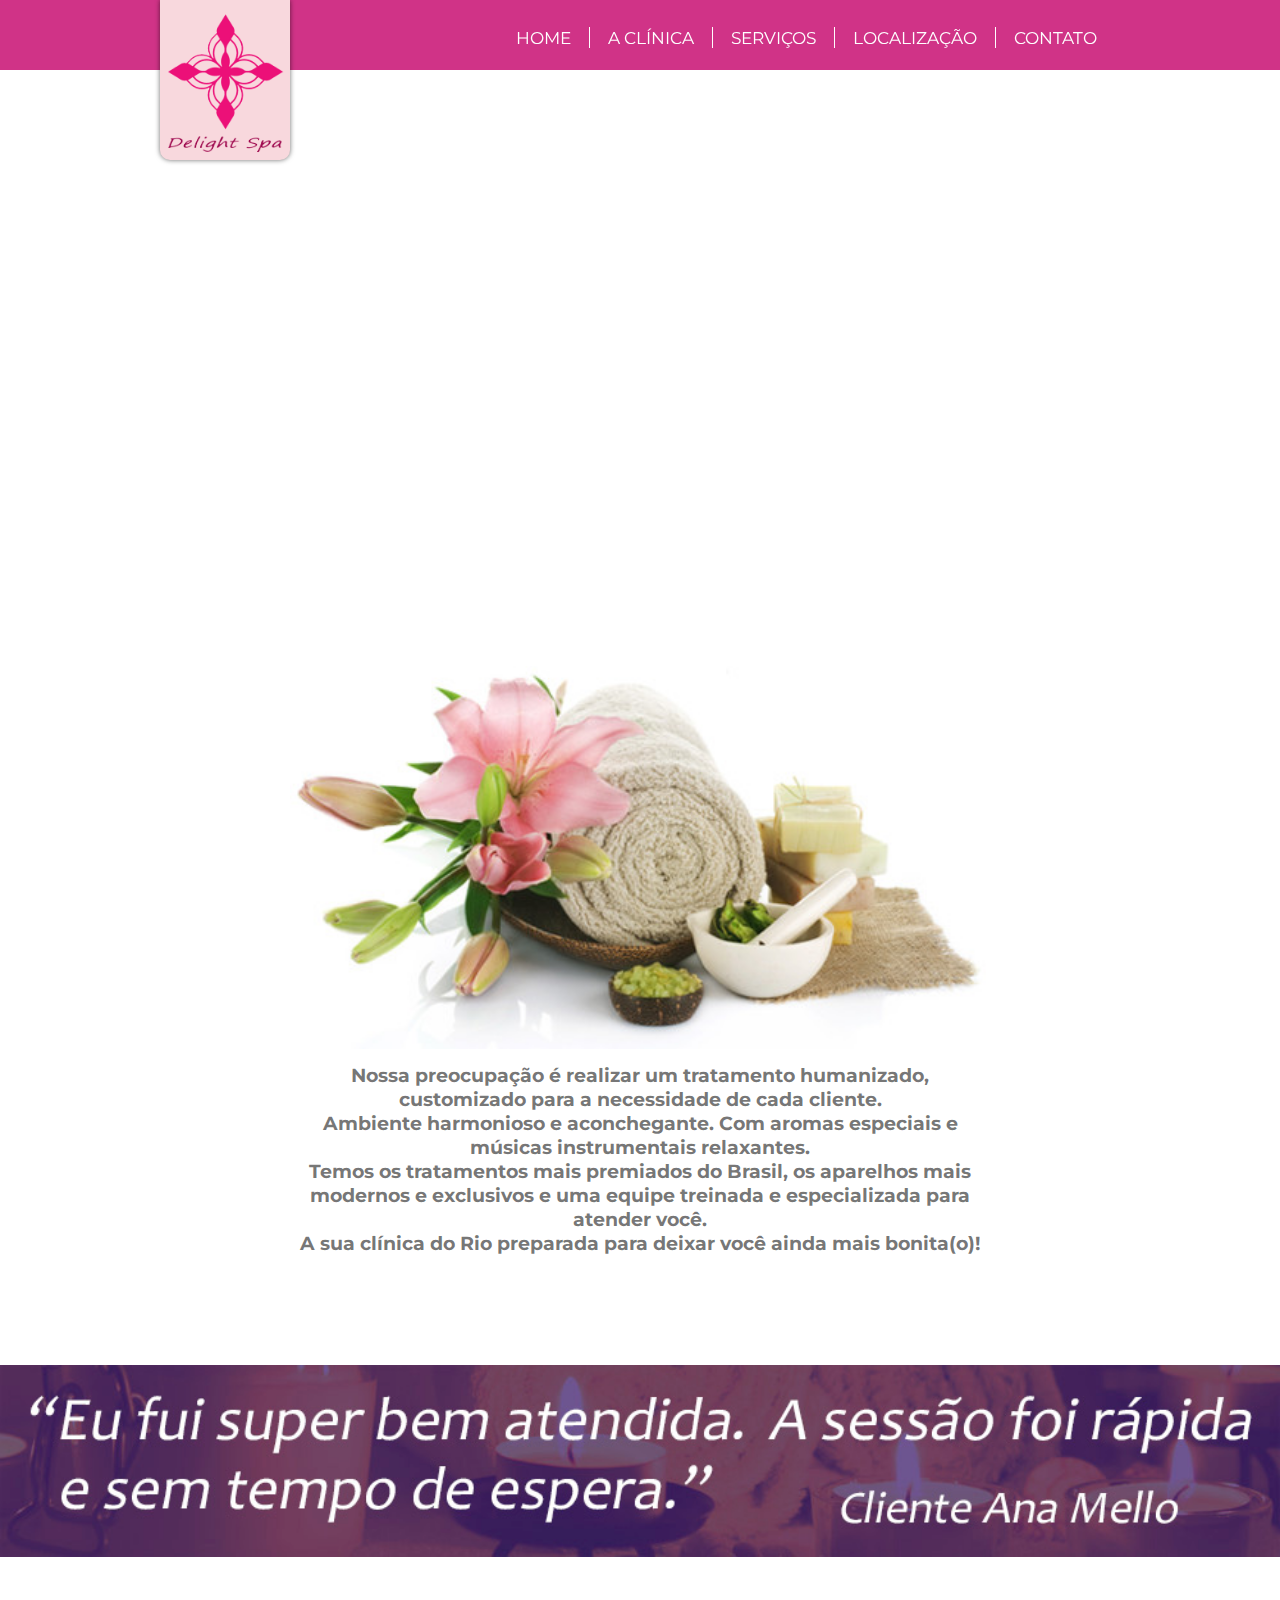
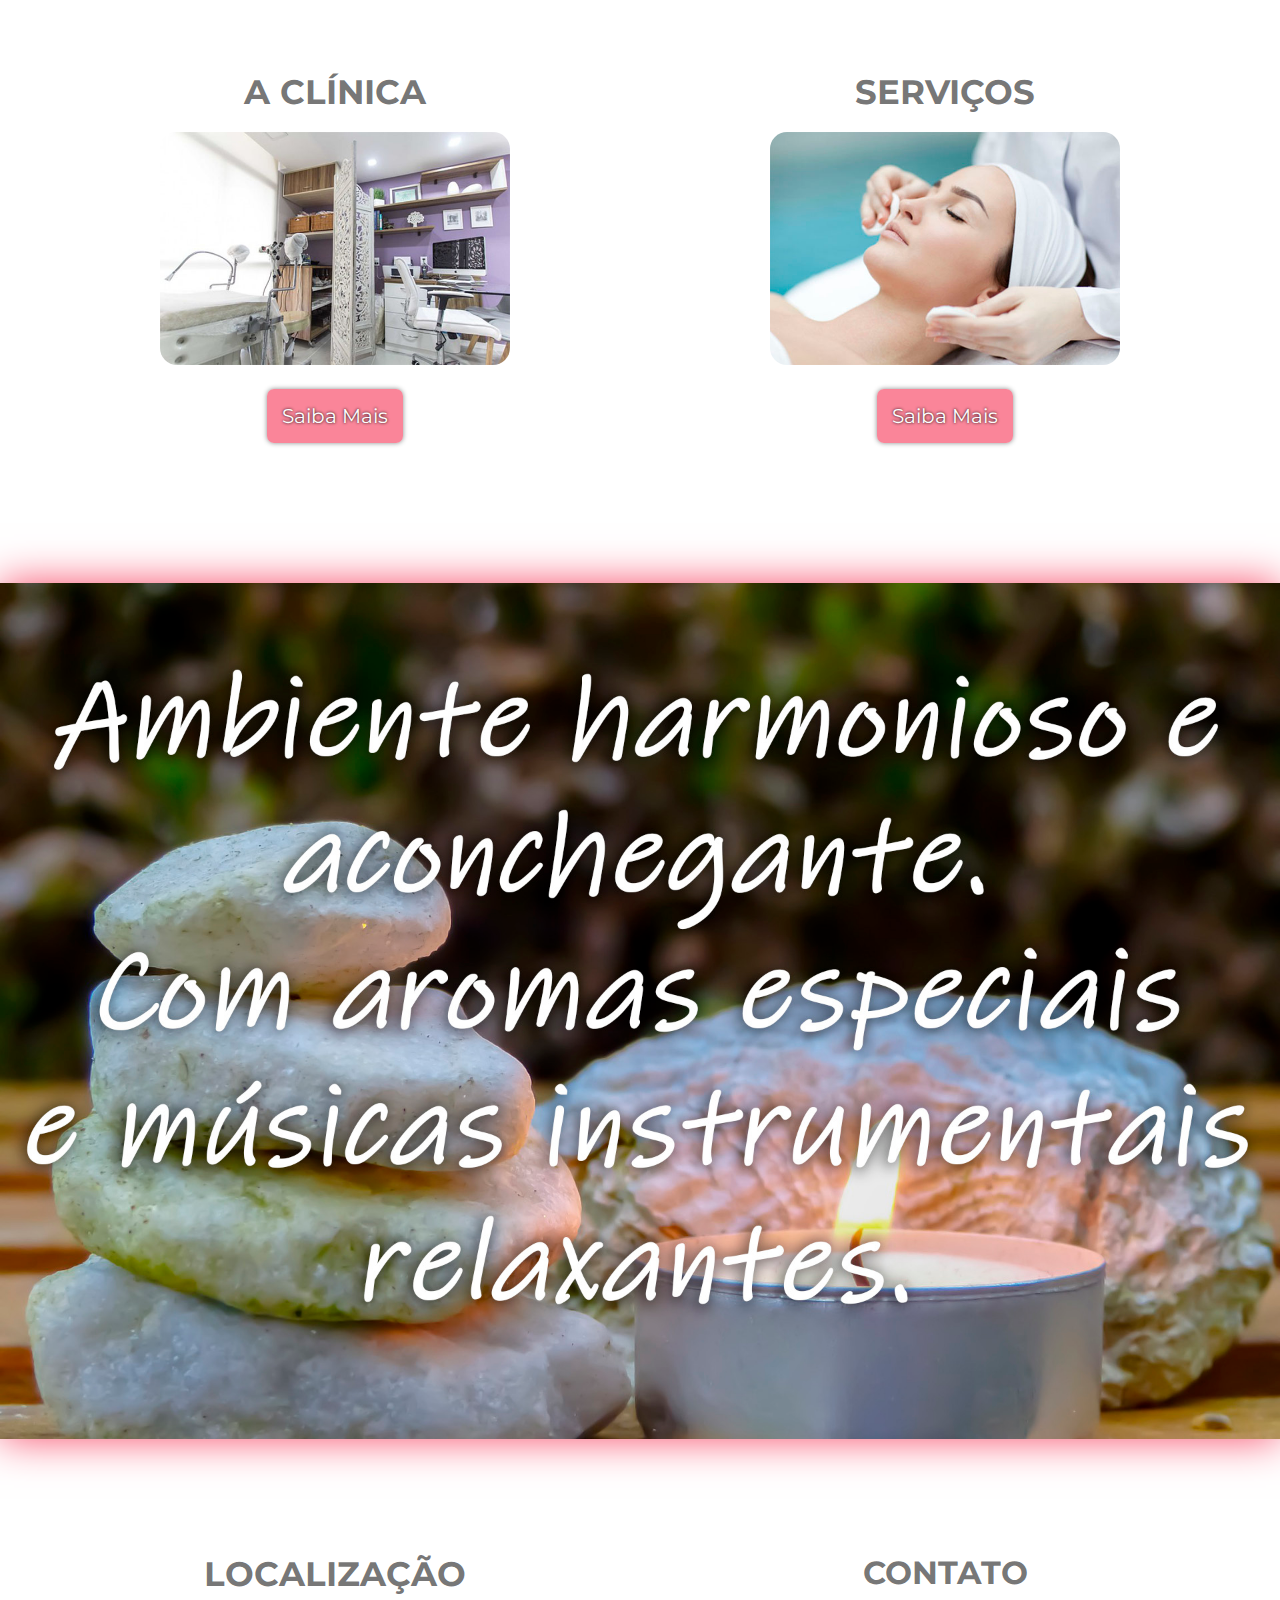
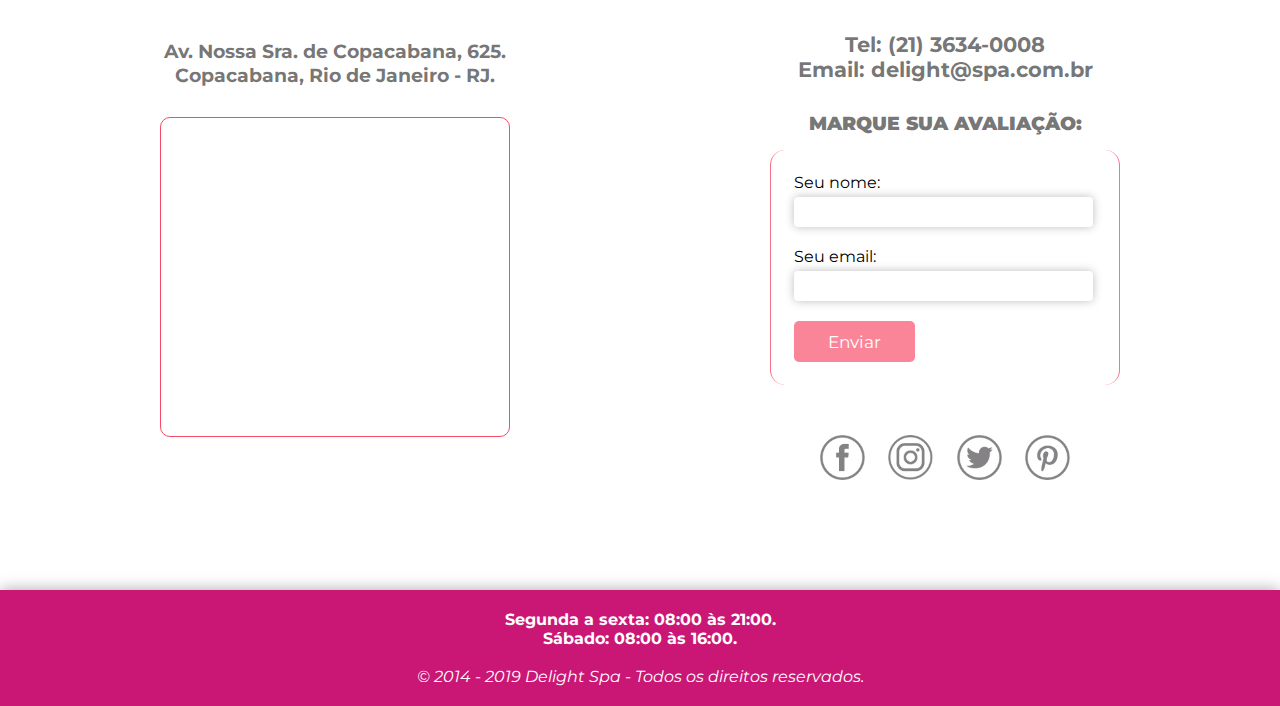
<file: index.html>
<!DOCTYPE html>
<html lang="pt-br">
<head>
  <meta charset="UTF-8">
  <meta name="viewport" content="width=device-width, initial-scale=1.0">
  <link rel="stylesheet" href="./css/style.css">
  <link rel="stylesheet" href="./css/reset.css">
  <link rel="stylesheet" href="./css/menu.css">
  <link href="https://fonts.googleapis.com/css?family=Montserrat&display=swap" rel="stylesheet"> 
  <link rel="icon" href="./img/icon.png">
  <title>Delight Spa</title>
</head>
<body>
  <header id="topo"> <!--TOP-->
		<div class="container0"> 
			<div class="logo">
				<img src="./img/logo.png" alt="Logo">
			</div>
			<input type="checkbox" id="click"> 
			<label for="click">
				<div class="menu"> <!--MENU-->
					<span class="sand"></span>
				</div>
			</label>
			<nav class="menuLinks"><!--WINDOW MENU-->
				<ul>
					<li class="a"><a href="index.html">HOME</a></li>
					<li class="b"><a href="a-clinica.html">A CLÍNICA</a></li>
          <li class="c"><a href="servicos.html">SERVIÇOS</a></li>
          <li class="d"><a href="#local">LOCALIZAÇÃO</a></li>
					<li id="not"><a href="#contato">CONTATO</a></li>
				</ul>
			</nav>
		</div>
  </header>
  <div id="banner"><!--BANNER-->
    <img class="foto" src="./img/banner-1.jpg" alt="banner 1" width="100%">
    <img class="foto" src="./img/banner-2.jpg" alt="banner 2" width="100%">
    <img class="foto" src="./img/banner-3.jpg" alt="banner 3" width="100%">
  </div>
  <section class="apres"> <!--APRESENTAÇÃO-->
    <img src="./img/itens-spa.jpg" alt="Itens do spa" width="100%">
    <p><strong>Nossa preocupação é realizar um tratamento humanizado, customizado para a necessidade de cada cliente. <br>
    Ambiente harmonioso e aconchegante. Com aromas especiais e músicas instrumentais relaxantes. <br>
    Temos os tratamentos mais premiados do Brasil, os aparelhos mais modernos e exclusivos e uma equipe treinada e especializada 
    para atender você. <br> A sua clínica do Rio preparada para deixar você ainda mais bonita(o)!</strong></p>
  </section>
  <img class="coment" src="./img/fundo-destaque.jpg" alt="Comentário de cliente" width="100%">
  <main class="principal"> <!--MAIN CONTENT-->
    <section class="aClinica">
      <h2>A CLÍNICA</h2>
      <img src="./img/aClinica.jpg" alt="Clínica" width="100%">
      <a href="aClinica.html"><button><p>Saiba Mais</p></button></a>
    </section>
    <img class="line" src="./img/line1.png" alt="Linha decorativa" width="100%">
    <section class="servicos">
      <h2>SERVIÇOS</h2>
      <img src="./img/serv6.jpg" alt="Serviços" width="100%">
      <a href="servicos.html"><button><p>Saiba Mais</p></button></a>
    </section>
  </main>
  <img class="amb" src="./img/ambiente.jpg" alt="Ambiente" width="100%">
  <div class="fim">
    <section id="local"> <!--LOCATION-->
      <h1>LOCALIZAÇÃO</h1>
      <p><strong>Av. Nossa Sra. de Copacabana, 625.<br>Copacabana, Rio de Janeiro - RJ.</strong></p>
      <iframe src="https://www.google.com/maps/embed?pb=!1m23!1m12!1m3!1d29386.99218156217!2d-43.20326491910769!3d-22.973269838579895!2m3
      !1f0!2f0!3f0!3m2!1i1024!2i768!4f13.1!4m8!3e0!4m0!4m5!1s0x9bd55abc08b331%3A0x8e51b02a82963612!2sAv.%20Nossa%20Sra.%20de%20Copacabana%2
      C%20625-575%20-%20Copacabana%2C%20Rio%20de%20Janeiro%20-%20RJ%2C%2022060-002!3m2!1d-22.9696766!2d-43.1853039!5e0!3m2!1spt-BR!2sbr!4v
      1583772668530!5m2!1spt-BR!2sbr" width="100%" height="320px"></iframe>
    </section>
    <img class="tad" src="./img/line1.png" alt="Linha decorativa" width="100%">
    <div id="contato"> <!--CONTACT-->
      <h1>CONTATO</h1>
      <div class="conts">
        <p><strong>Tel: (21) 3634-0008</strong></p>
        <p><strong>Email: delight@spa.com.br</strong></p>
      </div>
      <div class="form">
        <h3><strong>MARQUE SUA AVALIAÇÃO:</strong></h3>
        <form class="form1">
          Seu nome: <input type="text" name="nome" id="nome"><br>
          Seu email: <input type="email" name="email" id="email"><br>
          <button type="reset"><p>Enviar</p></button>
        </form>
      </div>
      <div class="redes"> <!--SOCIAL NETWORKS-->
        <img src="./img/fac.png" alt="facebook" width="45px">
        <img src="./img/inst.png" alt="instagram" width="45px">
        <img src="./img/twi.png" alt="Twitter" width="45px">
        <img src="./img/pint.png" alt="Pinterest" width="45px">
      </div>
    </div>
  </div>
  <footer class="rodape">
    <p><strong>Segunda a sexta: 08:00 às 21:00.<br>Sábado: 08:00 às 16:00.</strong></p><br>
    <p><em>&copy 2014 - 2019 Delight Spa - Todos os direitos reservados.</em></p>
  </footer>
</body>
</html>
</file>
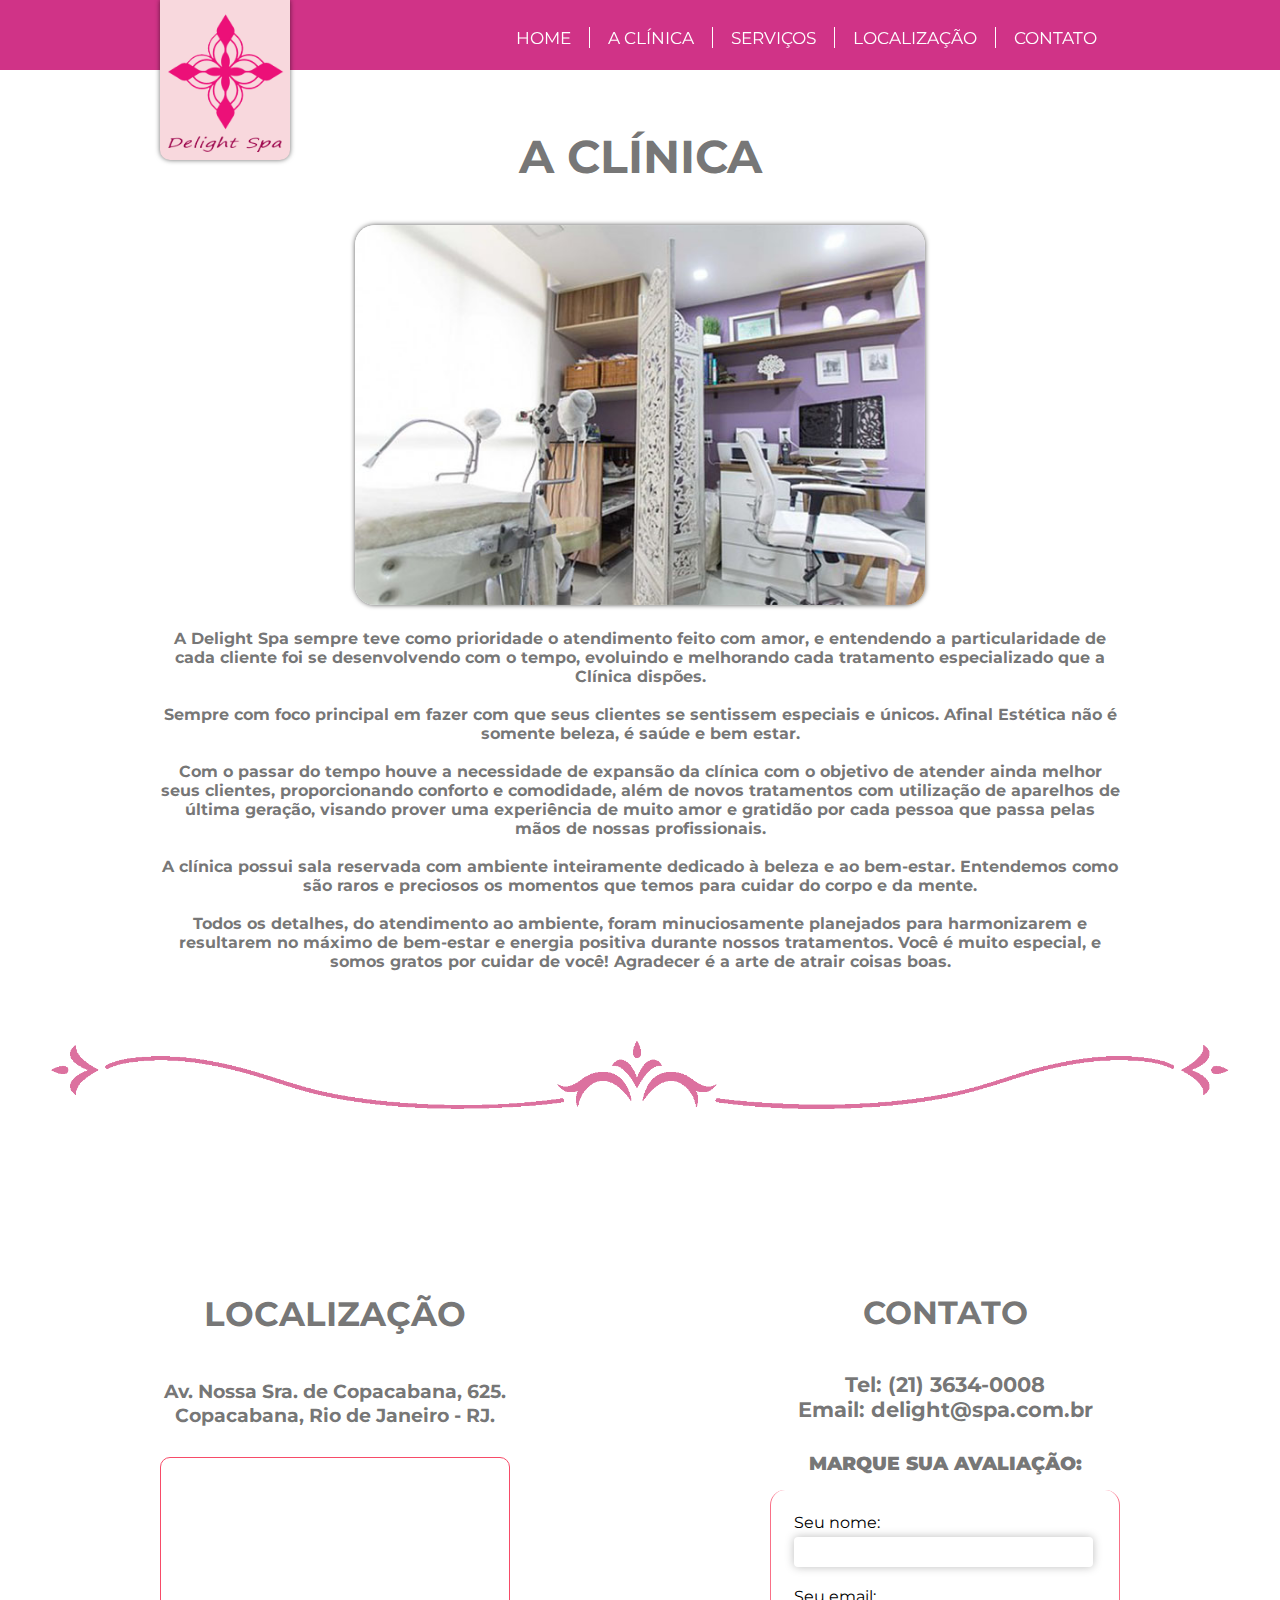
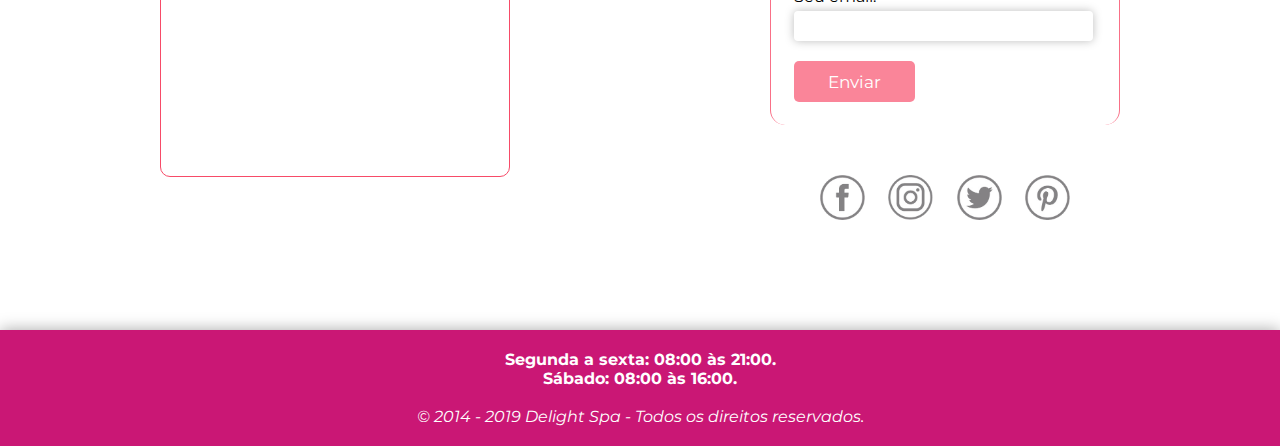
<file: a-clinica.html>
<!DOCTYPE html>
<html lang="pt-br">
<head>
  <meta charset="UTF-8">
  <meta name="viewport" content="width=device-width, initial-scale=1.0">
  <link rel="stylesheet" href="./css/style.css">
  <link rel="stylesheet" href="./css/reset.css">
  <link rel="stylesheet" href="./css/menu.css">
  <link href="https://fonts.googleapis.com/css?family=Montserrat&display=swap" rel="stylesheet">
  <link rel="icon" href="./img/icon.png">
  <title>A Clínica | Delight Spa</title>
</head>
<body>
  <header id="topo"> <!--TOP-->
		<div class="container0">
			<div class="logo">
				<img src="./img/logo.png" alt="Logo">
			</div>
			<input type="checkbox" id="click">
			<label for="click">
				<div class="menu"> <!--SANDWICH MENU-->
					<span class="sand"></span> 
				</div>
			</label>
			<nav class="menuLinks"> <!--WINDOW MENU-->
				<ul>
					<li class="a"><a href="index.html">HOME</a></li>
					<li class="b"><a href="a-clinica.html">A CLÍNICA</a></li>
          <li class="c"><a href="servicos.html">SERVIÇOS</a></li>
          <li class="d"><a href="#local">LOCALIZAÇÃO</a></li>
					<li id="not"><a href="#contato">CONTATO</a></li>
				</ul>
			</nav>
		</div>
  </header>
  <article class="aClinica1"> <!--PRINCIPAL-->
    <h1>A CLÍNICA</h1>
    <img class="img" src="./img/aClinica.jpg" alt="A clínica foto" width="100%">
    <p><strong>A Delight Spa sempre teve como prioridade o atendimento feito com amor, e entendendo a particularidade de cada cliente foi se 
    desenvolvendo com o tempo, evoluindo e melhorando cada tratamento especializado que a Clínica dispões. <br>
    <br>
    Sempre com foco principal em fazer com que seus clientes se sentissem especiais e únicos. Afinal Estética não é somente beleza, 
    é saúde e bem estar. <br>
    <br>
    Com o passar do tempo houve a necessidade de expansão da clínica com o objetivo de atender ainda melhor seus clientes, 
    proporcionando conforto e comodidade, além de novos tratamentos com utilização de aparelhos de última geração, visando prover uma
    experiência de muito amor e gratidão por cada pessoa que passa pelas mãos de nossas profissionais. <br>
    <br>
    A clínica possui sala reservada com ambiente inteiramente dedicado à beleza e ao bem-estar. Entendemos como são raros e preciosos
    os momentos que temos para cuidar do corpo e da mente. <br>
    <br>
    Todos os detalhes, do atendimento ao ambiente, foram minuciosamente planejados para harmonizarem e resultarem no máximo de 
    bem-estar e energia positiva durante nossos tratamentos.
    Você é muito especial, e somos gratos por cuidar de você! Agradecer é a arte de atrair coisas boas.</strong> </p>
  </article>
  <img class="linee" src="./img/line1.png" alt="linha" width="92%">
  <div class="fim">
    <section id="local"> <!--LOCATION-->
      <h1>LOCALIZAÇÃO</h1>
      <p><strong>Av. Nossa Sra. de Copacabana, 625.<br>Copacabana, Rio de Janeiro - RJ.</strong></p>
      <iframe src="https://www.google.com/maps/embed?pb=!1m23!1m12!1m3!1d29386.99218156217!2d-43.20326491910769!3d-22.973269838579895!2m3
      !1f0!2f0!3f0!3m2!1i1024!2i768!4f13.1!4m8!3e0!4m0!4m5!1s0x9bd55abc08b331%3A0x8e51b02a82963612!2sAv.%20Nossa%20Sra.%20de%20Copacabana%2
      C%20625-575%20-%20Copacabana%2C%20Rio%20de%20Janeiro%20-%20RJ%2C%2022060-002!3m2!1d-22.9696766!2d-43.1853039!5e0!3m2!1spt-BR!2sbr!4v
      1583772668530!5m2!1spt-BR!2sbr" width="100%" height="320px"></iframe>
    </section>
    <img class="tad" src="./img/line1.png" alt="Linha decorativa" width="100%">
    <div id="contato"> <!--CONTACT-->
      <h1>CONTATO</h1>
        <div class="conts">
          <p><strong>Tel: (21) 3634-0008</strong></p>
          <p><strong>Email: delight@spa.com.br</strong></p>
        </div>
        <div class="form">
          <h3><strong>MARQUE SUA AVALIAÇÃO:</strong></h3>
          <form class="form1">
            Seu nome: <input type="text" name="nome" id="nome"><br>
            Seu email: <input type="email" name="email" id="email"><br>
            <button type="reset"><p>Enviar</p></button>
          </form>
        </div>
        <div class="redes"> <!--SOCIAL NETWORKS-->
          <img src="./img/fac.png" alt="facebook" width="45px">
          <img src="./img/inst.png" alt="instagram" width="45px">
          <img src="./img/twi.png" alt="Twitter" width="45px">
          <img src="./img/pint.png" alt="Pinterest" width="45px">
        </div>
    </div>
  </div>
  <footer class="rodape">
    <p><strong>Segunda a sexta: 08:00 às 21:00.<br>Sábado: 08:00 às 16:00.</strong></p><br>
    <p><em>&copy 2014 - 2019 Delight Spa - Todos os direitos reservados.</em></p>
  </footer>
</body>
</html>
</file>
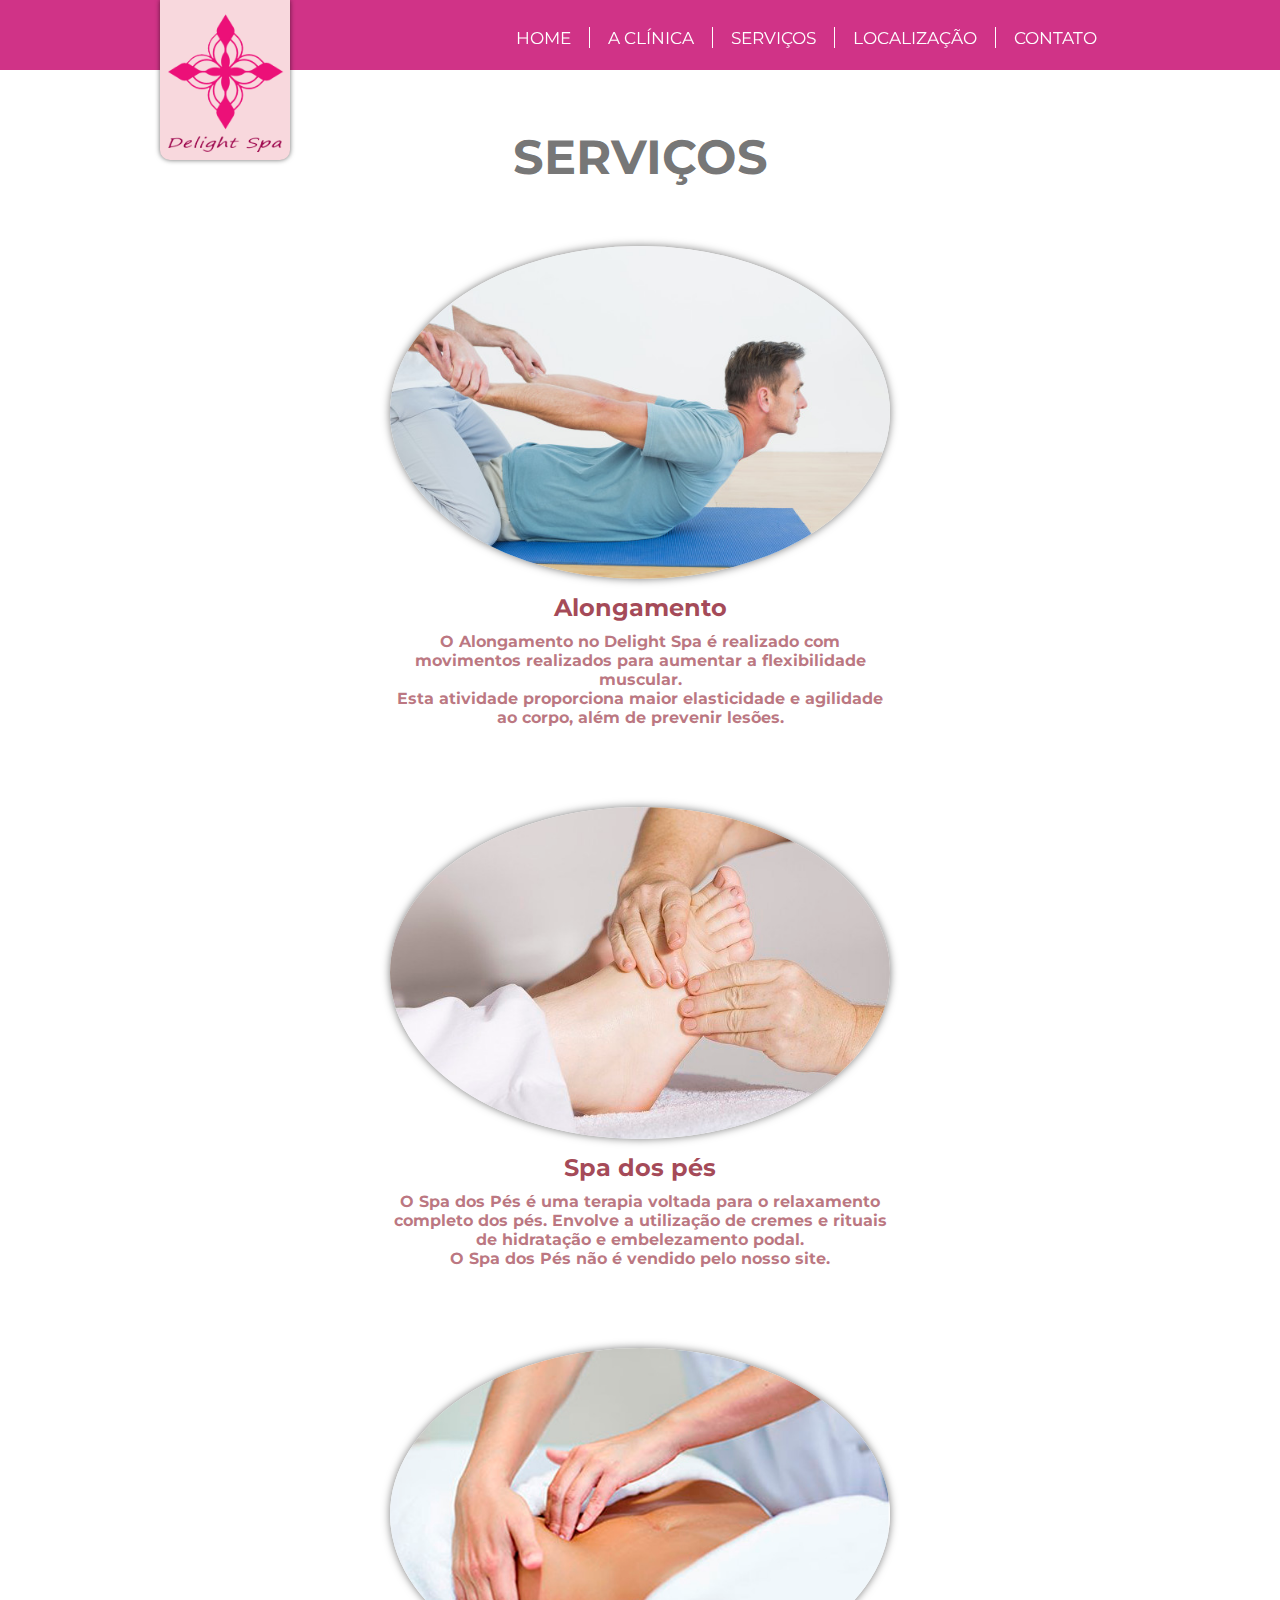
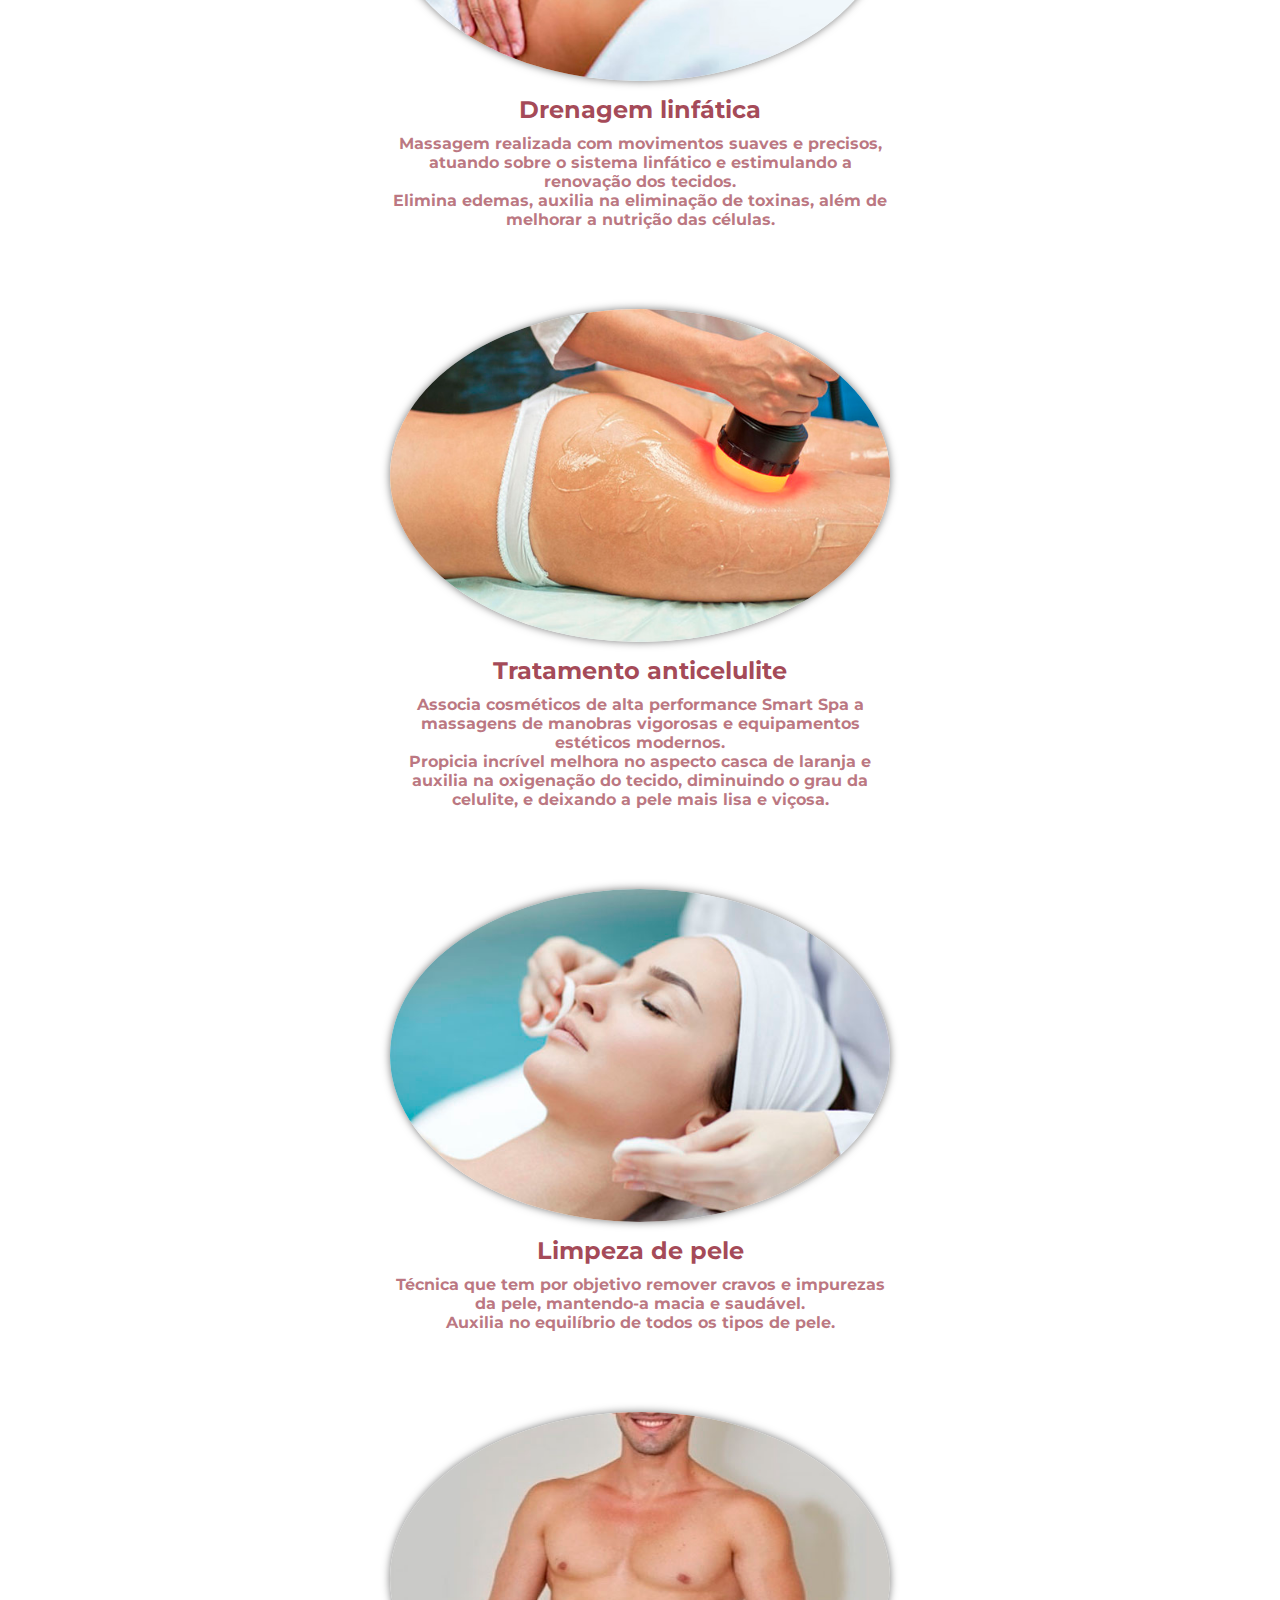
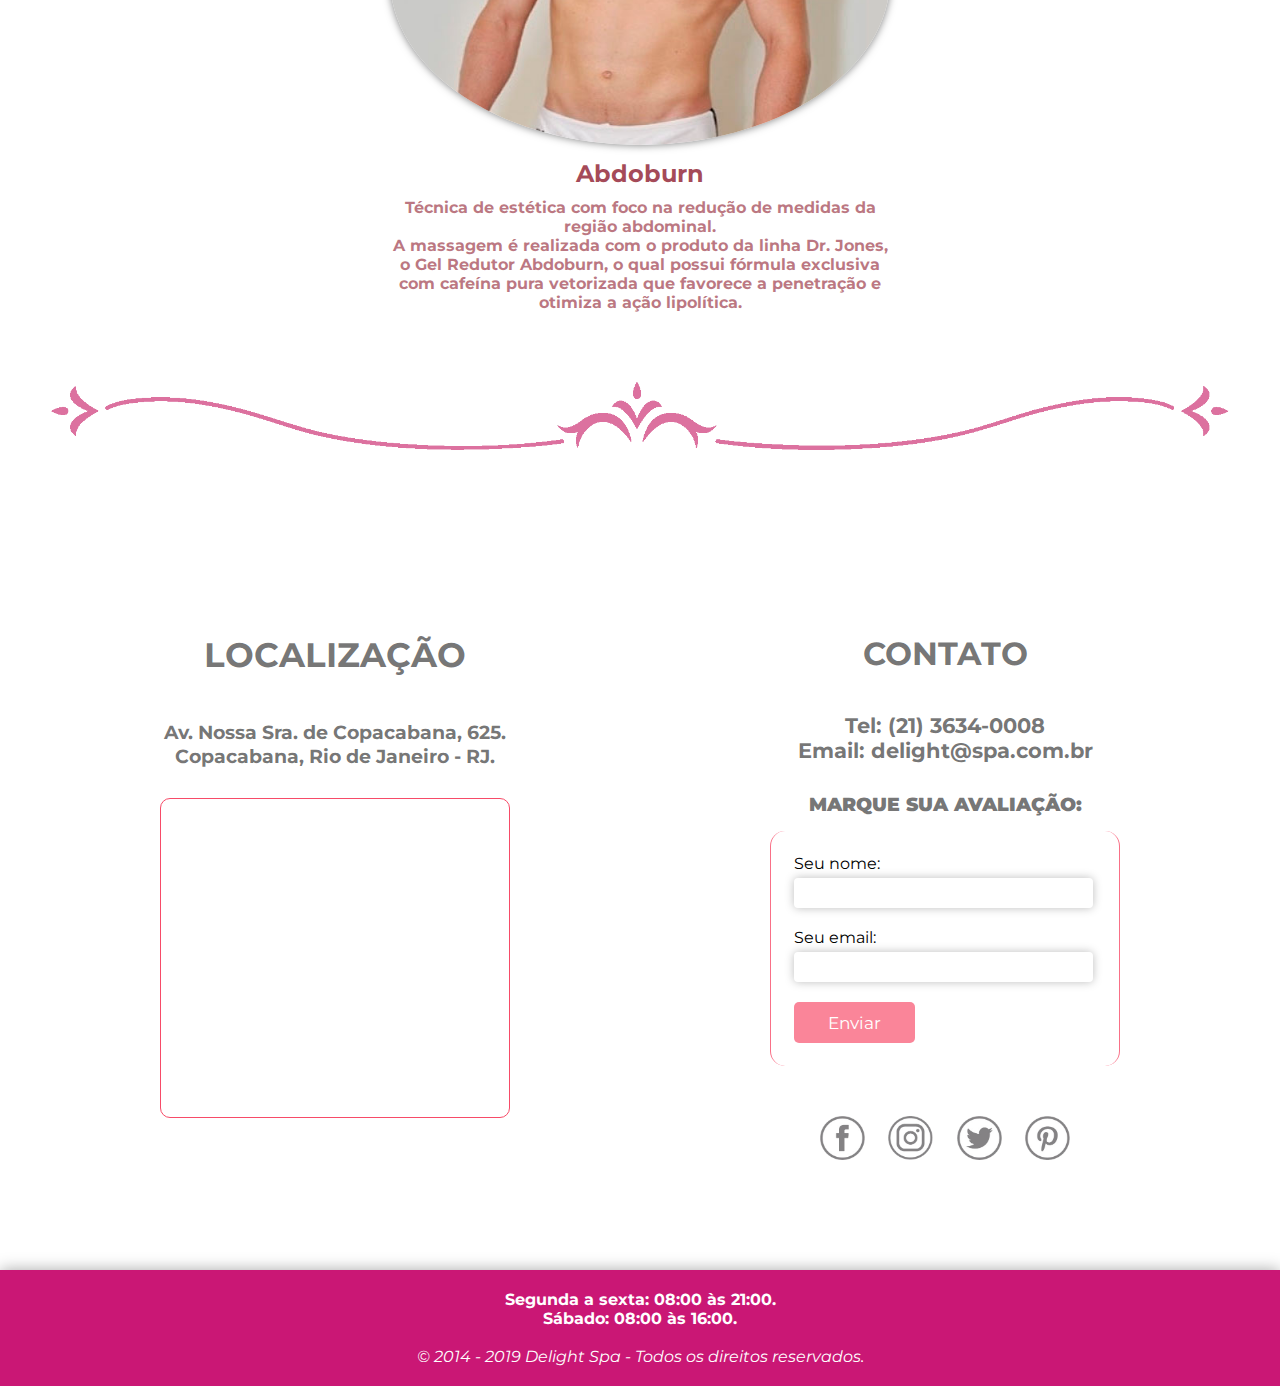
<file: servicos.html>
<!DOCTYPE html>
<html lang="pt-br">
<head>
  <meta charset="UTF-8">
  <meta name="viewport" content="width=device-width, initial-scale=1.0">
  <link rel="stylesheet" href="./css/style.css">
  <link rel="stylesheet" href="./css/reset.css">
  <link rel="stylesheet" href="./css/menu.css">
  <link href="https://fonts.googleapis.com/css?family=Montserrat&display=swap" rel="stylesheet">
  <link rel="icon" href="./img/icon.png">
  <title>Serviços | Delight Spa</title>
</head>
<body>
  <header id="topo"> <!--TOP-->
		<div class="container0">
			<div class="logo"> <!--LOGO-->
				<img src="./img/logo.png" alt="Logo">
			</div>
			<input type="checkbox" id="click">
			<label for="click">
			  <div class="menu"> <!--SANDWICH MENU-->
				  <span class="sand"></span>
			  </div>
			</label>
			<nav class="menuLinks"><!--WINDOW MENU-->
				<ul>
					<li class="a"><a href="index.html">HOME</a></li>
					<li class="b"><a href="a-clinica.html">A CLÍNICA</a></li>
          <li class="c"><a href="servicos.html">SERVIÇOS</a></li>
          <li class="d"><a href="#local">LOCALIZAÇÃO</a></li>
					<li id="not"><a href="#contato">CONTATO</a></li>
				</ul>
			</nav>
		</div>
  </header>
  <article class="servicoss"> <!--PRINCIPAL-->
    <h1>SERVIÇOS</h1>
    <div class="serv1">
      <img src="./img/serv1.jpg" alt="Serviço 1" width="100%">
      <h2>Alongamento</h2>
      <p><strong>O Alongamento no Delight Spa é realizado com movimentos realizados para aumentar a flexibilidade muscular.<br>
      Esta atividade proporciona maior elasticidade e agilidade ao corpo, além de prevenir lesões.</strong></p>
    </div>
    <div class="serv2">
      <img src="./img/serv3.jpg" alt="Serviço 2" width="100%">
      <h2>Spa dos pés</h2>
      <p><strong>O Spa dos Pés é uma terapia voltada para o relaxamento completo dos pés. Envolve a utilização de cremes e rituais de
      hidratação e embelezamento podal.<br>
      O Spa dos Pés não é vendido pelo nosso site.</strong></p>
    </div>
    <div class="serv3">
      <img src="./img/serv4.jpg" alt="Serviço 3" width="100%">
      <h2>Drenagem linfática</h2>
      <p><strong>Massagem realizada com movimentos suaves e precisos, atuando sobre o sistema linfático e estimulando a renovação dos tecidos.
      <br>
      Elimina edemas, auxilia na eliminação de toxinas, além de melhorar a nutrição das células.</strong></p>
    </div>
    <div class="serv4">
      <img src="./img/serv5.jpg" alt="Serviço 4" width="100%">
      <h2>Tratamento anticelulite</h2>
      <p><strong>Associa cosméticos de alta performance Smart Spa a massagens de manobras vigorosas e equipamentos estéticos modernos. <br> 
      Propicia incrível melhora no aspecto casca de laranja e auxilia na oxigenação do tecido, diminuindo o grau da celulite, e deixando a 
      pele mais lisa e viçosa.</strong></p>
    </div>
    <div class="serv5">
      <img src="./img/serv6.jpg" alt="Serviço 5" width="100%">
      <h2>Limpeza de pele</h2>
      <p><strong>Técnica que tem por objetivo remover cravos e impurezas da pele, mantendo-a macia e saudável.
      <br>Auxilia no equilíbrio de todos 
      os tipos de pele.</strong></p>
    </div>
    <div class="serv6">
      <img src="./img/serv8.jpg" alt="Serviço 6" width="100%">
      <h2>Abdoburn</h2>
      <p><strong>Técnica de estética com foco na redução de medidas da região abdominal. <br> A massagem é realizada com o produto da linha 
      Dr. Jones, o Gel Redutor Abdoburn, o qual possui fórmula exclusiva com cafeína pura vetorizada que favorece a penetração e 
      otimiza a ação lipolítica.</strong></p>
    </div>
  </article>
  <img class="linee" src="./img/line1.png" alt="linha" width="92%">
  <div class="fim">
    <section id="local"> <!--LOCATION-->
      <h1>LOCALIZAÇÃO</h1>
      <p><strong>Av. Nossa Sra. de Copacabana, 625.<br>Copacabana, Rio de Janeiro - RJ.</strong></p>
      <iframe src="https://www.google.com/maps/embed?pb=!1m23!1m12!1m3!1d29386.99218156217!2d-43.20326491910769!3d-22.973269838579895!2m3
      !1f0!2f0!3f0!3m2!1i1024!2i768!4f13.1!4m8!3e0!4m0!4m5!1s0x9bd55abc08b331%3A0x8e51b02a82963612!2sAv.%20Nossa%20Sra.%20de%20Copacabana%2
      C%20625-575%20-%20Copacabana%2C%20Rio%20de%20Janeiro%20-%20RJ%2C%2022060-002!3m2!1d-22.9696766!2d-43.1853039!5e0!3m2!1spt-BR!2sbr!4v
      1583772668530!5m2!1spt-BR!2sbr" width="100%" height="320px"></iframe>
    </section>
    <img class="tad" src="./img/line1.png" alt="Linha decorativa" width="100%">
    <div id="contato"> <!--CONTACT-->
      <h1>CONTATO</h1>
      <div class="conts">
        <p><strong>Tel: (21) 3634-0008</strong></p>
        <p><strong>Email: delight@spa.com.br</strong></p>
      </div>
      <div class="form">
        <h3><strong>MARQUE SUA AVALIAÇÃO:</strong></h3>
        <form class="form1">
          Seu nome: <input type="text" name="nome" id="nome"><br>
          Seu email: <input type="email" name="email" id="email"><br>
          <button type="reset"><p>Enviar</p></button>
        </form>
      </div>
      <div class="redes"> <!--SOCIAL NETWORKS-->
        <img src="./img/fac.png" alt="facebook" width="45px">
        <img src="./img/inst.png" alt="instagram" width="45px">
        <img src="./img/twi.png" alt="Twitter" width="45px">
        <img src="./img/pint.png" alt="Pinterest" width="45px">
      </div>
    </div>
  </div>
  <footer class="rodape">
    <p><strong>Segunda a sexta: 08:00 às 21:00.<br>Sábado: 08:00 às 16:00.</strong></p><br>
    <p><em>&copy 2014 - 2019 Delight Spa - Todos os direitos reservados.</em></p>
  </footer>
</body>
</html>
</file>
<file: css/style.css>
/*TOP*/
 #topo{
  width: 100%;
  height: 70px;
  background: #ca1776e0;
  z-index: 11000;
}
.container0{
 display: flex; 
 margin: auto;
 align-items: center;
 justify-content: space-between;
}
/*LOGO*/
.logo{
  background: #f8d8dd;
  z-index: 10000;
  border-radius: 0 0 10px 10px;
  box-shadow: 0 0 5px rgba(0, 0, 0, 0.575);
  margin-left: 4%;
}
.logo img{
  width: 70px;
}
/*BANNER*/
#banner img{
  margin-top:0;
}
#banner{
  position: relative;
}
.foto{
  position: absolute;
  opacity: 0;
  animation: animacao 12s infinite;
}
@keyframes animacao{
  25%{
       opacity: 1;
       transform: scale(1);
  }
  50%{
       opacity: 0;
  }
}
.foto:nth-child(2){
  animation-delay: 4s;
}
.foto:nth-child(3){
  animation-delay: 8s;
}
/*PRESENTATION*/
h1, h2, h3, p{
  color: rgba(0, 0, 0, 0.555);
}
.apres{
  padding-top: 52%;
  width: 80%;
  margin-left: 10%;
  text-align: center;
}
.apres p{
  padding: 10px 0 90px 0;
  font-size: 120%;
  text-align: justify;
}
.coment{
  box-shadow: -1 0 10px black;
}
/*MAIN*/
.amb{
  box-shadow: 0 0 40px #f74b68;
  background-attachment: fixed;
}
.principal{
  width: 92%;
  margin: auto;
  padding: 90px 0 80px 0;
  text-align: center;
}
.principal h2{
  padding-bottom: 20px;
}
.aClinica button{
  margin: 20px 0 80px  0;
}
.servicos button{
  margin-top: 20px;
}
.principal button{
  padding: 10px;
  border: none; 
  border-radius: 5px;
  background: #f74b68ad;
  text-shadow: 0 0 3px black;
  box-shadow: 0 0 5px rgba(0, 0, 0, 0.459);
  cursor: pointer;
}
.principal button p {
  color: white;
}
.principal button:hover{
  text-decoration: underline 1px white;
}
.servicos h2{
  padding-top: 80px;
}
.aClinica img, .servicos img{
  border-radius: 17px;
}
/*ABOUT THE CLINIC*/
.aClinica1{
  width: 90%;
  margin: auto;
  text-align: center;
  padding: 10% 0 70px 0;
}
.aClinica1 h1{
  font-size: 300%;
  padding-bottom: 40px;
}
.aClinica1 p{
  text-align: justify;
}
.img{
  box-shadow: 0 0 5px rgba(0, 0, 0, 0.664);
  margin-bottom: 20px;
  border-radius: 20px;
}
.linha{
  margin: 0 0 0 4%;
}
.linee{
  margin: 0 0 0 4%;
}
/*SERVICES*/
.servicoss{
  width: 90%;
  margin: auto;
  padding: 10% 0 70px 0;
  text-align: center;
}
.servicoss h1{
  font-size: 300%;
  padding-bottom: 40px;
}
.servicoss h2{
  color: rgba(136, 14, 34, 0.76);
  padding: 10px 0 10px 0;
}
.servicoss p{
  color: rgba(136, 14, 34, 0.575);
  padding-bottom: 80px;
}
.serv6 p{
  padding-bottom: 0;
}
.servicoss img{
  border-radius: 50%;
  box-shadow: 0 0 8px rgba(0, 0, 0, 0.527);
}
/*LOCATION*/
#local{
  padding-top:80px;
  text-align: center;
  width: 92%;
  margin: auto;
  margin-bottom: 90px;
}
#local iframe{
  border: 1px solid #f74b68;
  border-radius: 10px;
}
#local h1{
  padding-bottom: 40px;
  font-size: 190%;
}
#local p{
  padding-bottom: 20px;
}
.tad{
  width: 92%;
  margin-left: 4%;
}
/*CONTACT*/
#contato{
     padding: 90px 0 67px 0;
     width: 90%;
     margin: auto;
     text-align: center;
}
#contato h1{
     padding-bottom: 40px;
}
#contato p{
     font-size: 130%;
}
.conts{
     padding-bottom: 30px;
}
.form1{
     text-align: start;
     border-left: 1.5px solid #f74b68cb; 
     border-right: 1.5px solid #f74b68cb;
     padding: 23px;
     border-radius: 15px;;
     margin-bottom: 50px;
}
.form input{
     border: none;
     border-radius: 4px;
     height: 30px; width: 99%;
     margin: 5px 0 20px 0;
     box-shadow: 0 0 10px rgba(0, 0, 0, 0.264);
}
.form button[type="reset"]{
     padding: 10px;
     width: 40%;
     border: none;
     border-radius: 5px;
     color: white;
     background: #f74b68ad;
     margin-bottom: 0;
}
.form button[type="reset"] p{
     color: white;
}
.p{
     padding-bottom: 20px;
}
#contato h3{
     padding-bottom: 15px;
}
.redes{
     display: flex;
     justify-content: space-around;
     width: 78%;
     margin: auto;
}
.redes img{
     opacity: 0.6;
     cursor: pointer;
}
/*FOOTER*/
footer{
     background: #ca1775;
     text-align: center;
     padding: 20px 0 20px 0;
     box-shadow: 0 0 15px rgba(0, 0, 0, 0.344);
}
footer p{
     color: white;
}
hr{
     width: 90%;
     margin: 20px 0 20px 5%;
}
/*MEDIA QUERIES*/
@media screen and (min-width: 510px){
  .servicoss h1{
       padding-bottom: 60px;
  }
  .principal h2{
       font-size: 180%;
  }
  .apres p{
       padding-bottom: 110px;
  }
  .principal{
       padding-top: 110px;
  }
  .principal button{
       padding: 15px;
       border-radius: 7px;
  }
  .principal button p{
       font-size: 150%;  
    }
  .aClinica button{
       margin-bottom: 100px;
  }
  .servicos h2{
       padding-top: 100px;
  }
  #local{
       margin-bottom: 110px;
  }
  #contato{
       padding-top: 110px;
  }
}
@media screen and (min-width: 565px){
  .servicoss{
       width: 500px;
       margin: auto;
  }
}
@media screen and (min-width: 580px){
  .aClinica1 h1{
       font-size: 260%;
  }
  .logo img{
      width: 80px;
  }
}
@media screen and (min-width: 614px){
  .aClinica{
       width: 550px;
       margin: auto;
  }
  .servicos{
       width: 550px;
       margin: auto;
  }
  .apres{
       width: 70%;
       margin-left: 15%;
  }
  #local iframe{
       height: 400px;
       width: 500px;
  }
  #local h1{
       padding-bottom: 45px;
       font-size: 210%;
  }
  #local p{
       font-size: 140%;
  }
  #contato{
       width: 500px;
  }
  .aClinica1 p{
       text-align: center;
  }
}
@media screen and (min-width: 660px){
  .principal h2{
       font-size: 210%;
  }
  .aClinica1{
       width: 70%;
       margin: auto;
  }
  .aClinica p{
       text-align: center;
       font-size: 120%;
  }
}
@media screen and (min-width: 750px){
  #topo{
       position:fixed;
  }
  #banner img{
       margin-top: 70px;
  }
  .logo{
       margin-left: 3%;
  }
}
@media screen and (min-width: 800px){
  .apres{
       width: 700px;
       margin: auto;
  }
  .apres p{
       text-align: center;
  }
}
@media screen and (min-width: 830px){
  .logo img{
       width: 95px;
  }
  .img{
       width: 570px;
  }
}
@media screen and (min-width: 900px){
  .logo img{
       width: 110px;
  }
  .aClinica1 h1{
       font-size: 290%;
  }
}
@media screen and (min-width: 980px){
  .aClinica1{
       width: 960px;
       margin: auto;
  }    
  .linee{
       margin-bottom: 70px;
  }
  .container0{
       width: 960px;
       margin: auto;
  }
  .logo{
       margin-left: 0;
  }
  .logo img{
       width: 130px;
  }
  .line, .tad{
       display: none;
  }
  .principal{
       display: flex;
       justify-content: space-between;
       width: 85%;
       margin: auto;
       padding-bottom: 40px;
  }
  .aClinica, .servicos{
       width: 350px;
  }
  .aClinica{
       margin-left: 0;
  }
  .servicos{
       margin: 0;
  }
  .servicos h2{
       padding-top: 0;
  }
  #local{
       width: 350px;
       margin: 0;
       padding: 0;
      
  }
  #local p{
       font-size: 120%;
       padding-bottom: 30px;
  }
  #contato{
       width: 350px;
       margin: 0;
       padding: 0;
  }
  #local iframe{
       width: 350px;
       height: 320px;
  }
  .fim{
       width: 85%;
       margin: auto;
       display: flex;
       justify-content: space-between;
       padding-bottom: 110px;
  }
  #local, #contato{
       padding-top: 110px;
  }
}
@media screen and (min-width: 1100px){
  .fim{
       width: 960px;
  }
  .principal{
       width: 960px;
  }
}
</file>
<file: css/menu.css>
/*SANDWICH MENU*/
#click{
  display: none;
}
.menu{
margin-top: 9px;
  width: 50px; 
  height: 50px;
}
.sand{
background: #f8d8dd;
  width: 40px; 
  height: 4px;
border-radius: 2px;
top: 8px; right: 4%;
position: relative;
  display: block;
  transition: .5s ease-in-out;
}
.sand:before, .sand:after{
content: '';
background: #f8d8dd;
  width: 100%; 
  height: 100%;
border-radius: 2px;
position: absolute;
  display: block;
  transition: .5s ease-in-out;
}
.sand:before{
top: -11px;
}
.sand:after{
bottom: -11px;
}
input:checked ~ label .sand{
transform: rotate(45deg);
}
input:checked ~ label .sand:before{
transform: rotate(90deg); top: 0;
}
input:checked ~ label .sand:after{
transform: rotate(90deg); bottom: 0;
}
/*WINDOW MENU*/
.menuLinks{
	background: #750d45e8;
	position: absolute;
     top: 100px; 
     left: -100%; 
     right: 5%;
     width: 90%; 
	text-align: center;
     transition: .5s ease-in-out;
     z-index: 3;
     border-radius: 10px;
}
.menuLinks ul li a:hover{
     color: pink;
}
.menuLinks ul li{
     padding: 7.5%;
     border-bottom: solid 1px rgba(255, 255, 255, 0.527);
}
#not{
     border: none;
}
.menuLinks ul li a{
     color: white;
     font-size: 120%;
}
input:checked ~ .menuLinks{
	transform: translate(116.5%);
}
.logo1{
     overflow: hidden;
}
/*MEDIA QUERIES*/
@media screen and (min-width: 510px){
     .menuLinks ul li{
          padding: 7%;
     }
}
@media screen and (min-width: 580px){  
     .menuLinks{
          top: 120px;    
     }
     .menuLinks ul li{
          padding: 6.5%;
     }
}
@media screen and (min-width: 614px){
     .menuLinks ul li{
          padding: 6%;
     }
}
@media screen and (min-width: 660px){
     .menuLinks ul li{
          padding: 5.5%;
     }
}
@media screen and (min-width: 750px){
     .menu{
          display: none;
     }
     .menuLinks{
          transform: scale(1);
          position: static;
          border-radius: 0;
          border: none;
          width: 100%;
          margin: 0 0 25px 0;
          background: #31317400;
     }
     .menuLinks ul{
          display: flex;
          margin-left: 5%;
     }
     .menuLinks ul li{
          padding: 0 0 0 0;
          border-bottom: none;
     }
     .menuLinks ul li:not(#not){
          padding: 0 18px 0 18px;
          border-right: 0.5px solid rgba(255, 255, 255, 0.993);
     }
     .menuLinks ul #not{
          padding-left: 18px;
     }
     .menuLinks ul li a{
          font-size: 107%;
          transition: 0.4;
     }
}
@media screen and (min-width: 800px){
    .menuLinks ul{
          margin-left: 10%;
    }
}
@media screen and (min-width: 830px){
     .menuLinks ul{
          margin-left: 13%;
     }
     .menuLinks{
          margin: 0 0 50px 0;
     }
}
@media screen and (min-width: 900px){
     .menuLinks ul{
          margin-left: 16%;
     }
     .menuLinks{
          margin: 0 0 65px 0;
     }
}
@media screen and (min-width: 980px){
     .menuLinks ul{
          margin-left: 25%;
     }
     .menuLinks{
          margin: 0 0 85px 0;
     }
}
</file>
